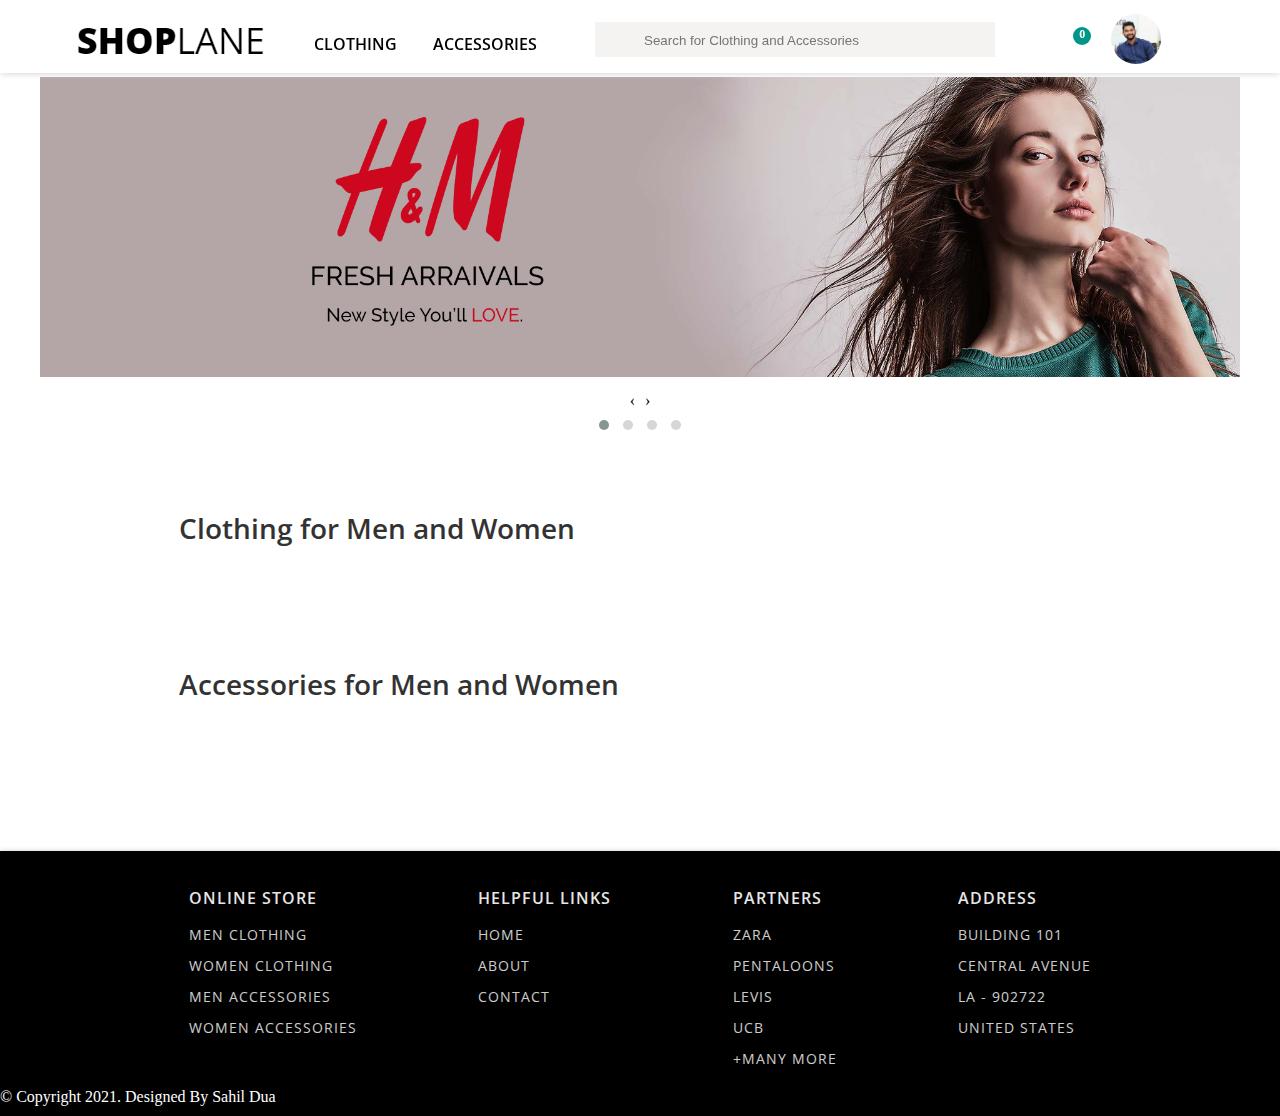
<file: index.html>
<!DOCTYPE html>
<html lang="en">
<head>
    <meta charset="UTF-8">
    <meta http-equiv="X-UA-Compatible" content="IE=edge">
    <meta name="viewport" content="width=device-width, initial-scale=1.0">
    <title>Javascript Final Project</title>
    <link rel="stylesheet" href="./CSS/base.css">
    <link rel="stylesheet" href="https://pro.fontawesome.com/releases/v5.10.0/css/all.css" integrity="sha384-AYmEC3Yw5cVb3ZcuHtOA93w35dYTsvhLPVnYs9eStHfGJvOvKxVfELGroGkvsg+p" crossorigin="anonymous"/>
    <link rel="stylesheet" href="https://cdnjs.cloudflare.com/ajax/libs/OwlCarousel2/2.3.4/assets/owl.carousel.min.css">
    <link rel="stylesheet" href="https://cdnjs.cloudflare.com/ajax/libs/OwlCarousel2/2.3.4/assets/owl.theme.default.css">
    <link rel="stylesheet" href="./CSS/homepage.css">

</head>
<body>
    <script src="https://code.jquery.com/jquery-3.4.1.min.js" integrity="sha256-CSXorXvZcTkaix6Yvo6HppcZGetbYMGWSFlBw8HfCJo=" crossorigin="anonymous"></script>
    <script src="https://cdnjs.cloudflare.com/ajax/libs/jquery/3.4.1/jquery.min.js"></script>
    <script src="https://cdnjs.cloudflare.com/ajax/libs/OwlCarousel2/2.3.4/owl.carousel.js"></script>
    <!-- Header -->
    <section id="header">
        <div class="menu-container">
            <!-- Left Section -->
            <div class="left-section">
                <div class="logo">
                    <a href="../index.html">
                        <img src="../images/logo.png" alt="Logo">
                    </a>
                </div>
                <div class="menus">
                    <a class="menu-item" href="#clothing">Clothing</a>
                    <a class="menu-item" href="#accessory">Accessories</a>
                </div>
            </div>
            <!-- Middle Section -->
            <div class="middle-section">
                <div class="search-option">
                    <i class="fas fa-search"></i>
                    <input type="text" id="search" name="Search" placeholder="Search for Clothing and Accessories">
                </div>
            </div>
            <!-- Right Section -->
            <div id="right-menu">
                <div id="cart-wrapper">
                    <p id="cart-count">0</p>
                    <a href="./Html/checkout.html"><i class="fas fa-shopping-cart"></i></a>
                </div>
                <img src="./images/avatar.jpg" />
            </div>
        </div>
    </section>

    
    <!-- Sliders -->
    <div class="contain">
        <div id="owl-carousel" class="owl-carousel owl-theme">
          <div class="item">
            <img src="./images/slider 1.png" alt="Slider 1">
          </div>
          <div class="item">
            <img src="./images/Slider 2.png" alt="Slider 2">
          </div>
          <div class="item">
            <img src="./images/slider 3.png" alt="Slider 3">
          </div>
          <div class="item">
            <img src="./images/Slider 4.png" alt="Slider 4">
          </div>
          
        </div>
      </div>

      <!-- Products Section -->
      <main id="main-container">
        <div id="first-div">
            <!-- Clothing Section -->
            <div class="clothing-section" id="clothing">
                <h1 class="clothing-heading">Clothing for Men and Women</h1>
                <div id="clothing-grids">
                </div>
            </div>
            <!-- Accessories Section -->
            <div class="acessory-section" id="accessory">
                <h1 class="clothing-heading">Accessories for Men and Women</h1>
                <div id="acessory-grids">
                </div>
            </div>
        </div>
    </main>

    <!-- Footer Section -->
    <footer>
        <div class="footer-container">
            <div class="footer-section">
                <p class="footer-heading">Online Store</p>
                <a href="/" class="footer-link">Men Clothing</a>
                <a href="/" class="footer-link">Women Clothing</a>
                <a href="/" class="footer-link">Men Accessories</a>
                <a href="/" class="footer-link">Women Accessories</a>
            </div>
            <!-- Footer Section 2 -->
            <div class="footer-section">
                <p class="footer-heading">Helpful Links</p>
                <a href="/" class="footer-link">Home</a>
                <a href="/" class="footer-link">About</a>
                <a href="/" class="footer-link">Contact</a>
            </div>
            <!-- Footer Section 3 -->
            <div class="footer-section">
                <p class="footer-heading">Partners</p>
                <a href="/" class="footer-link">Zara</a>
                <a href="/" class="footer-link">pentaloons</a>
                <a href="/" class="footer-link">Levis</a>
                <a href="/" class="footer-link">UCB</a>
                <a href="/" class="footer-link">+Many More</a>
            </div>
            <!-- Footer Section 4 -->
            <div class="footer-section">
                <p class="footer-heading">ADDRESS</p>
                <a href="/" class="footer-link">BUILDING 101</a>
                <a href="/" class="footer-link">CENTRAL AVENUE</a>
                <a href="/" class="footer-link">LA - 902722</a>
                <a href="/" class="footer-link">UNITED STATES</a>
            </div>

        </div>
        <div class="copyright-section">
            <p class="copyright">© Copyright 2021. Designed By Sahil Dua</p>
        </div>
    </footer>
    <!-- Script -->
    <script src="./Javascript/base.js"></script>
    <script src="./Javascript/homepage.js"></script>
    <script src="./Javascript/details.js"></script>
    
</body>
</html>
</file>
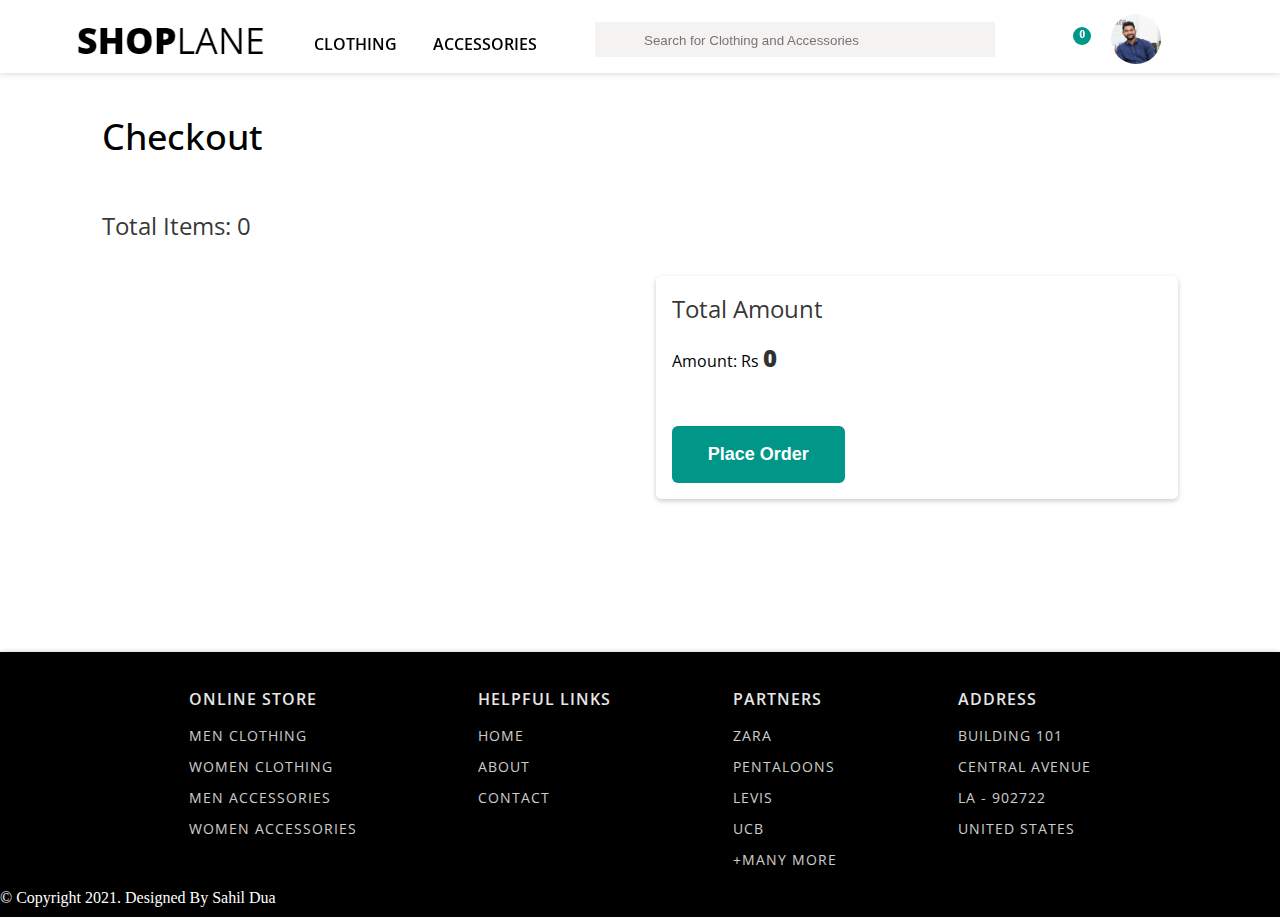
<file: Html/checkout.html>
<!DOCTYPE html>
<html lang="en">
<head>
    <meta charset="UTF-8">
    <meta http-equiv="X-UA-Compatible" content="IE=edge">
    <meta name="viewport" content="width=device-width, initial-scale=1.0">
    <title>Checkout Page</title>
    <link rel="stylesheet" href="../CSS/base.css">
    <link rel="stylesheet" href="../CSS/checkout.css">
    <link rel="stylesheet" href="https://pro.fontawesome.com/releases/v5.10.0/css/all.css" integrity="sha384-AYmEC3Yw5cVb3ZcuHtOA93w35dYTsvhLPVnYs9eStHfGJvOvKxVfELGroGkvsg+p" crossorigin="anonymous"/>
</head>
<body>
    <script src="https://code.jquery.com/jquery-3.4.1.min.js" integrity="sha256-CSXorXvZcTkaix6Yvo6HppcZGetbYMGWSFlBw8HfCJo=" crossorigin="anonymous"></script>
    <!-- Header -->
    <section id="header">
        <div class="menu-container">
            <!-- Left Section -->
            <div class="left-section">
                <div class="logo">
                    <a href="../index.html">
                        <img src="../images/logo.png" alt="Logo">
                    </a>
                </div>
                <div class="menus">
                    <a class="menu-item" href="../index.html#accessory">Clothing</a>
                    <a class="menu-item" href="../index.html#clothing">Accessories</a>
                </div>
            </div>
            <!-- Middle Section -->
            <div class="middle-section">
                <div class="search-option">
                    <i class="fas fa-search"></i>
                    <input type="text" id="search" name="Search" placeholder="Search for Clothing and Accessories">
                </div>
            </div>
            <!-- Right Section -->
            <div id="right-menu">
                <div id="cart-wrapper">
                    <p id="cart-count">0</p>
                    <a href="./checkout.html"><i class="fas fa-shopping-cart"></i></a>
                </div>
                <img src="../images/avatar.jpg" />
            </div>
        </div>
    </section>
    <!-- Body Section -->
    <main>
        <div id="checkout-container">
            <h1 id="main-heading">Checkout</h1>
            <h3 class="items-section">Total Items: <span id="item-count">3</span></h3>
            <div class="all-sections">
                <div id="left-section">
                    
                </div>
                <div id="right-section">
                    <h3 class="section-heading">Total Amount</h3>
                    <p class="amount-section">Amount: Rs<span id="total-amount">0</span></p>
                    <button id="btn-place-order">Place Order</button>
                </div>
            </div>
    </main>

    <!-- Footer -->
    <footer>
        <div class="footer-container">
            <div class="footer-section">
                <p class="footer-heading">Online Store</p>
                <a href="/" class="footer-link">Men Clothing</a>
                <a href="/" class="footer-link">Women Clothing</a>
                <a href="/" class="footer-link">Men Accessories</a>
                <a href="/" class="footer-link">Women Accessories</a>
            </div>
            <!-- Footer Section 2 -->
            <div class="footer-section">
                <p class="footer-heading">Helpful Links</p>
                <a href="/" class="footer-link">Home</a>
                <a href="/" class="footer-link">About</a>
                <a href="/" class="footer-link">Contact</a>
            </div>
            <!-- Footer Section 3 -->
            <div class="footer-section">
                <p class="footer-heading">Partners</p>
                <a href="/" class="footer-link">Zara</a>
                <a href="/" class="footer-link">pentaloons</a>
                <a href="/" class="footer-link">Levis</a>
                <a href="/" class="footer-link">UCB</a>
                <a href="/" class="footer-link">+Many More</a>
            </div>
            <!-- Footer Section 4 -->
            <div class="footer-section">
                <p class="footer-heading">ADDRESS</p>
                <a href="/" class="footer-link">BUILDING 101</a>
                <a href="/" class="footer-link">CENTRAL AVENUE</a>
                <a href="/" class="footer-link">LA - 902722</a>
                <a href="/" class="footer-link">UNITED STATES</a>
            </div>
        </div>
        <div class="copyright-section">
            <p class="copyright">© Copyright 2021. Designed By Sahil Dua</p>
        </div>
    </footer>
    <!-- Script -->
    <script src="../Javascript/base.js"></script>
    <script src="../Javascript/checkout.js"></script>
</body>
</html>

<!-- Test -->
</file>
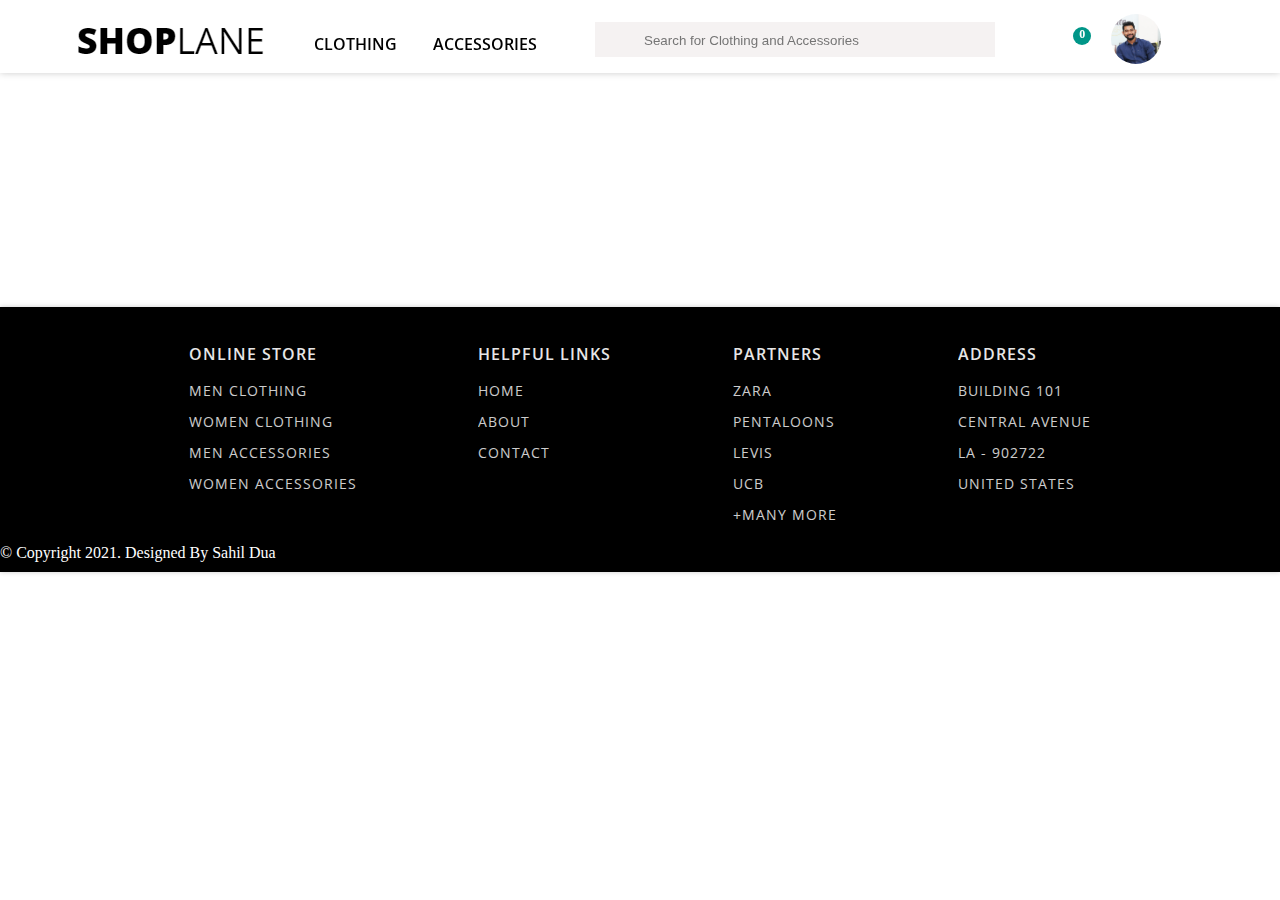
<file: Html/details.html>
<!DOCTYPE html>
<html lang="en">
<head>
    <meta charset="UTF-8">
    <meta http-equiv="X-UA-Compatible" content="IE=edge">
    <meta name="viewport" content="width=device-width, initial-scale=1.0">
    <title>Product Details</title>
    <link rel="stylesheet" href="../CSS/base.css">
    <link rel="stylesheet" href="../CSS/details.css">
    <link rel="stylesheet" href="https://pro.fontawesome.com/releases/v5.10.0/css/all.css" integrity="sha384-AYmEC3Yw5cVb3ZcuHtOA93w35dYTsvhLPVnYs9eStHfGJvOvKxVfELGroGkvsg+p" crossorigin="anonymous"/>
</head>
<body>
    <script src="https://code.jquery.com/jquery-3.4.1.min.js" integrity="sha256-CSXorXvZcTkaix6Yvo6HppcZGetbYMGWSFlBw8HfCJo=" crossorigin="anonymous"></script>
    <!-- Header -->
    <section id="header">
        <div class="menu-container">
            <!-- Left Section -->
            <div class="left-section">
                <div class="logo">
                    <a href="../index.html">
                    <img src="../images/logo.png" alt="Logo">
                </a>
                </div>
                <div class="menus">
                    <a class="menu-item" href="../index.html#clothing">Clothing</a>
                    <a class="menu-item" href="../index.html#accessory">Accessories</a>
                </div>
            </div>
            <!-- Middle Section -->
            <div class="middle-section">
                <div class="search-option">
                    <i class="fas fa-search"></i>
                    <input type="text" id="search" name="Search" placeholder="Search for Clothing and Accessories">
                </div>
            </div>
            <!-- Right Section -->
            <div id="right-menu">
                <div id="cart-wrapper">
                    <p id="cart-count">0</p>
                    <a href="./checkout.html"><i class="fas fa-shopping-cart"></i></a>
                </div>
                <img src="../images/avatar.jpg" />
            </div>
        </div>
    </section>

    <!-- Body Section -->
    <main>
        <div id="main-container">
            <div id="project-container">
        </div>
    </div>
    </main>

    



    <!-- Footer -->
    <footer>
        <div class="footer-container">
            <div class="footer-section">
                <p class="footer-heading">Online Store</p>
                <a href="/" class="footer-link">Men Clothing</a>
                <a href="/" class="footer-link">Women Clothing</a>
                <a href="/" class="footer-link">Men Accessories</a>
                <a href="/" class="footer-link">Women Accessories</a>
            </div>
            <!-- Footer Section 2 -->
            <div class="footer-section">
                <p class="footer-heading">Helpful Links</p>
                <a href="/" class="footer-link">Home</a>
                <a href="/" class="footer-link">About</a>
                <a href="/" class="footer-link">Contact</a>
            </div>
            <!-- Footer Section 3 -->
            <div class="footer-section">
                <p class="footer-heading">Partners</p>
                <a href="/" class="footer-link">Zara</a>
                <a href="/" class="footer-link">pentaloons</a>
                <a href="/" class="footer-link">Levis</a>
                <a href="/" class="footer-link">UCB</a>
                <a href="/" class="footer-link">+Many More</a>
            </div>
            <!-- Footer Section 4 -->
            <div class="footer-section">
                <p class="footer-heading">ADDRESS</p>
                <a href="/" class="footer-link">BUILDING 101</a>
                <a href="/" class="footer-link">CENTRAL AVENUE</a>
                <a href="/" class="footer-link">LA - 902722</a>
                <a href="/" class="footer-link">UNITED STATES</a>
            </div>
        </div>
        <div class="copyright-section">
            <p class="copyright">© Copyright 2021. Designed By Sahil Dua</p>
        </div>
    </footer>
    <script src="../Javascript/details.js"></script>
    <script src="../Javascript/base.js"></script>
</body>
</html>
</file>
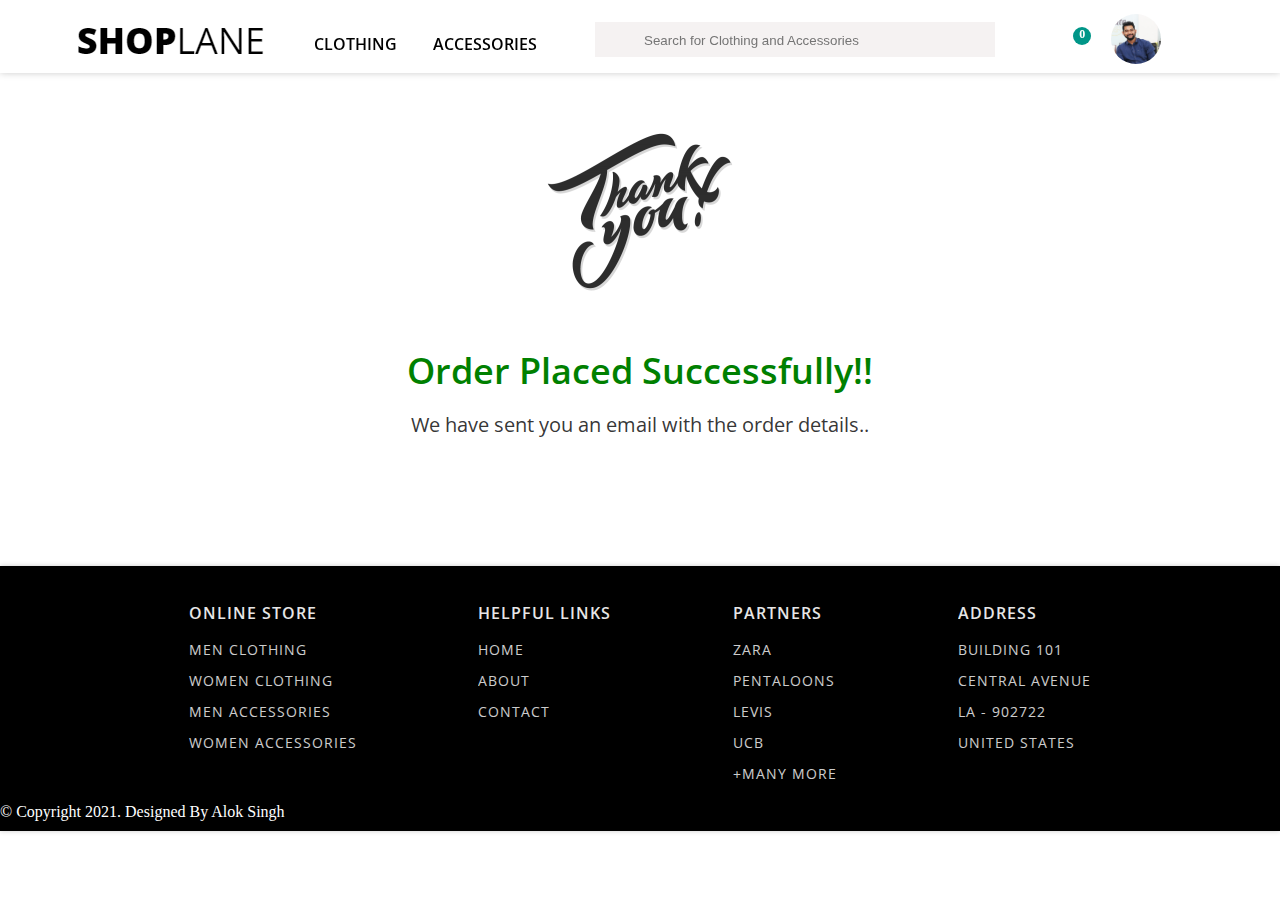
<file: Html/thankyou.html>
<!DOCTYPE html>
<html lang="en">
<head>
    <meta charset="UTF-8">
    <meta http-equiv="X-UA-Compatible" content="IE=edge">
    <meta name="viewport" content="width=device-width, initial-scale=1.0">
    <title>Thankyou page</title>
    <link rel="stylesheet" href="../CSS/base.css">
    <link rel="stylesheet" href="../CSS/thankyou.css">
    <link rel="stylesheet" href="https://pro.fontawesome.com/releases/v5.10.0/css/all.css" integrity="sha384-AYmEC3Yw5cVb3ZcuHtOA93w35dYTsvhLPVnYs9eStHfGJvOvKxVfELGroGkvsg+p" crossorigin="anonymous"/>
</head>
<body>
    <script src="https://code.jquery.com/jquery-3.4.1.min.js" integrity="sha256-CSXorXvZcTkaix6Yvo6HppcZGetbYMGWSFlBw8HfCJo=" crossorigin="anonymous"></script>
    <!-- Header -->
    <section id="header">
        <div class="menu-container">
            <!-- Left Section -->
            <div class="left-section">
                <div class="logo">
                    <a href="../index.html">
                        <img src="../images/logo.png" alt="Logo">
                    </a>
                </div>
                <div class="menus">
                    <a class="menu-item" href="../index.html#clothing">Clothing</a>
                    <a class="menu-item" href="../index.html#accessory">Accessories</a>
                </div>
            </div>
            <!-- Middle Section -->
            <div class="middle-section">
                <div class="search-option">
                    <i class="fas fa-search"></i>
                    <input type="text" id="search" name="Search" placeholder="Search for Clothing and Accessories">
                </div>
            </div>
            <!-- Right Section -->
            <div id="right-menu">
                <div id="cart-wrapper">
                    <p id="cart-count">0</p>
                    <a href="./checkout.html"><i class="fas fa-shopping-cart"></i></a>
                </div>
                <img src="../images/avatar.jpg" />
            </div>
        </div>
    </section>

    <!-- body Section -->
    <main>
        <div class="success-section">
            <img src="../images/thank_you_PNG99.png" alt="" class="thankyou-image">
            <h3 class="thankyou-heading-1">Order Placed Successfully!!</h3>
            <p class="thankyou-heading-2">We have sent you an email with the order details..</p>
        </div>
    </main>

    <!-- Footer -->
    <footer>
        <div class="footer-container">
            <div class="footer-section">
                <p class="footer-heading">Online Store</p>
                <a href="/" class="footer-link">Men Clothing</a>
                <a href="/" class="footer-link">Women Clothing</a>
                <a href="/" class="footer-link">Men Accessories</a>
                <a href="/" class="footer-link">Women Accessories</a>
            </div>
            <!-- Footer Section 2 -->
            <div class="footer-section">
                <p class="footer-heading">Helpful Links</p>
                <a href="/" class="footer-link">Home</a>
                <a href="/" class="footer-link">About</a>
                <a href="/" class="footer-link">Contact</a>
            </div>
            <!-- Footer Section 3 -->
            <div class="footer-section">
                <p class="footer-heading">Partners</p>
                <a href="/" class="footer-link">Zara</a>
                <a href="/" class="footer-link">pentaloons</a>
                <a href="/" class="footer-link">Levis</a>
                <a href="/" class="footer-link">UCB</a>
                <a href="/" class="footer-link">+Many More</a>
            </div>
            <!-- Footer Section 4 -->
            <div class="footer-section">
                <p class="footer-heading">ADDRESS</p>
                <a href="/" class="footer-link">BUILDING 101</a>
                <a href="/" class="footer-link">CENTRAL AVENUE</a>
                <a href="/" class="footer-link">LA - 902722</a>
                <a href="/" class="footer-link">UNITED STATES</a>
            </div>
        </div>
        <div class="copyright-section">
            <p class="copyright">© Copyright 2021. Designed By Alok Singh</p>
        </div>
    </footer>

    <!-- Script -->
    <script src="../Javascript/base.js"></script>
</body>
</html>
</file>
<file: CSS/base.css>
@import url('https://fonts.googleapis.com/css2?family=Open+Sans:ital,wght@0,400;0,600;0,700;0,800;1,300&display=swap');
* {
    box-sizing: border-box;
}
body {
    margin: 0;
}
.menu-container {
    display: flex;
    align-items: center;
    justify-content: space-around;
    padding-top: 5px;
    box-shadow: 0px 0px 7px #ccc;
    position: fixed;
    width: 100%;
    top: 0;
    left: 0;
    background-color: white;
    z-index: 1000;
}
.left-section {
    display: flex;
    align-items: center;
    margin-left: 30px;
    margin-top: 10px;
    float: left;
}
.menu-item {
    text-decoration: none;
    color: black;
    margin-left: 32px;
    text-transform: uppercase;
    font-weight: 600;
    font-family: 'Open Sans', sans-serif;
    cursor: pointer;
}
#search {
    width: 100%;
    border: 1px solid rgb(245, 242, 242);
    background-color: rgb(245, 242, 242);
    box-sizing: border-box;
    padding: 10px 34px 8px 48px;
    color: black;
    outline: none;
}
.search-option > i {
    position: absolute;
    color: #999;
    font-size: 18px;
    top: 50%;
    left: 18px;
    transform: translateY(-50%);
}
.middle-section {
    width: 33.3%;
}
.search-option {
    width: 100%;
    max-width: 400px;
    position: relative;
}
#right-menu {
    display: inline-flex;
    justify-content: end;
    align-items: center;
    margin-right: 7%;
}

#cart-wrapper {
    position: relative;
    margin-right: 32px;
}

#cart-count {
    width: 18px;
    height: 18px;
    font-size: 12px;
    margin: 0;
    box-sizing: border-box;
    text-align: center;
    font-weight: 600;
    background-color: #009688;
    color: white;
    border-radius: 50%;

    position: absolute;
    top: -12px;
    right: -12px;
}

#cart-wrapper > a {
    text-decoration: none;
    color: black;
}

#cart-wrapper i {
    font-size: 18px;
    cursor: pointer;
}

#right-menu > img {
    width: 50px;
    height: 50px;
    border-radius: 50%;
}

.footer-container {
    display: flex;
    width: 80%;
    margin-left: auto;
    margin-right: auto;
    justify-content: space-around;
    padding-top: 20px;
    padding-bottom: 20px;
}
footer {
    background-color: black;
    margin-top: 10%;
    box-shadow: 0px 0px 5px #ccc;
}

.footer-heading {
    text-transform: uppercase;
    font-weight: 600;
    font-size: 16px;
    color: white;
    opacity: 0.9;
    letter-spacing: 1px;
    font-family: 'Open Sans', sans-serif;
}
.footer-link {
    text-decoration: none;
    color: white;
    display: block;
    margin-top: 12px;
    letter-spacing: 1px;
    text-transform: uppercase;
    font-size: 14px;
    opacity: 0.8;
    font-family: 'Open Sans', sans-serif;
}
.copyright {
    color: white;
    padding-bottom: 10px;
    margin: 0;
}

@media (max-width:480px){
    .item {
        height: auto;
    }
   
    .logo {
        width: 100px;
    }
    .menus {
        display: none;
    }
    .middle-section{
        display: none;
    }
    .left-section {
        width: 20%;
        text-align: left;
    }
    .logo img {
        width: 170px;
    }
    .menu-container {
        justify-content: space-between;
    }
    .footer-container {
        flex-direction: column;
        width: 45%;
        flex-wrap: wrap;
    }
    .footer-section {
        margin-top: 10px;
    }
}
</file>
<file: CSS/homepage.css>
/* slider */
.contain {
    margin: 0 auto;
    max-width: 1200px;
    width: 100%;
    margin-top: 6%;
  }
  
  .item {
    align-items: center;
    /* background-color: tomato; */
    color: white;
    display: flex;
    height: 300px;
    justify-content: center;
  }
  .card-link {
      text-decoration: none;
      color: black;
  }


  /* Products Section */
  @import url('https://fonts.googleapis.com/css2?family=Open+Sans:wght@600&display=swap');

#main-container {
    width: 80%;
    padding-top: 4%;
    padding-right: 4%;
    padding-left: 4%;
    margin-left: auto;
    margin-right: auto;
}
.clothing-heading {
    font-size: 28px;
    font-weight: 600;
    opacity: 0.8;
    font-family: 'Open Sans', sans-serif;
}
.clothing-cards {
    width:calc(20% - 1%);
    margin: 0% 0.5%;
    box-shadow: 0 2px 5px #ccc;
    border-radius: 5px;
    
}
.product-image {
    width: 100%;
    cursor: pointer;
}
#clothing-grids {
    display: flex;
    flex-wrap: wrap;
}
.card-content {
    padding: 10px;
}
.product-name {
    font-size: 16px;
    font-weight: 600;
    margin: 0;
    font-family: 'Open Sans', sans-serif;
}
.product-brand {
    font-weight: 600;
    opacity: 0.8;
    margin: 0;
    margin-top: 12px;
    font-family: 'Open Sans', sans-serif;
    font-size: 13.28px;
}

.product-price {
    margin: 0;
    margin-top: 12px;
    font-weight: 600;
    color:#009688;
    font-family: 'Open Sans', sans-serif;
    font-size: 16px;
}

#acessory-grids {
    display: flex;
    margin-top: 20px;
    flex-wrap: wrap;
}
.acessory-section {
    margin-top: 100px;
}


  
  
  @media (max-width:400px) {
    
    .clothing-cards {
        width: calc(50% - 20px);
    }
    .item{
        height: fit-content;
        margin-top: 18%;
    }
    #main-container {
        width: 100%;
    }

  }
  @media (max-width:480px) {
    .clothing-cards {
        width: calc(50% - 10px);
        margin: 5px;
    }
    
    #main-container {
        width: 100%;
    }
}
</file>
<file: CSS/checkout.css>
@import url('https://fonts.googleapis.com/css2?family=Open+Sans:ital,wght@0,400;0,600;0,700;0,800;1,300&display=swap');
* {
    box-sizing: border-box;
}
#checkout-container {
    padding: 2% 8%;
}

#main-heading {
    font-size: 36px;
    font-weight: 500;
    margin: 0;
    margin-bottom: 48px;
    font-family: 'Open sans', sans-serif;
    margin-top: 8%;
}
.items-section {
    font-size: 24px;
    color: rgba(0, 0, 0, 0.8);
    font-weight: 400;
    margin: 0;
    margin-bottom: 16px;
    font-family: 'Open sans', sans-serif;
}
.checkout-card {
    box-shadow: 0px 0px 5px #ccc;
    display: flex;
    padding: 10px;
    width: 100%;
    margin-top: 20px;
    border-radius: 7px;
}
.product-checkout-image {
    width: 80px;
    border-radius: 5px;
    box-shadow: 0px 0px 2px #ccc;
}
.product-checkout-name {
    margin: 0;
}
.content-section {
    padding-left: 10px;
    padding-top: 2px;
}
#left-section {
    width: 50%;
}
.all-sections {
    display: flex;
}
#right-section {
    width: 50%;
    height: fit-content;
    margin-top: 18px;
    margin-left: 3%;

    box-sizing: border-box;
    box-shadow: 0 2px 5px #ccc;
    border-radius: 5px;
    padding: 16px;
}
.section-heading{ 
    font-size: 24px;
    color: rgba(0, 0, 0, 0.8);
    font-weight: 400;
    margin: 0;
    margin-bottom: 16px;
    font-family: 'Open sans', sans-serif;
}
.amount-section {
    font-family: 'Open sans', sans-serif;
}
#total-amount {
    color: black;
    opacity: 0.8;
    font-size: 24px;
    font-weight: 800;
    margin-left: 4px;
}
#btn-place-order{ 
    background-color: #009688;
    font-size: 18px;
    border: 0;
    cursor: pointer;
    outline: none;
    padding: 18px 36px;
    border-radius: 6px;
    margin-top: 36px;
    font-weight: 600;
    color: rgba(0, 0, 0, 0.8);
    color: white;
}
.product-checkout-name {
    font-weight: 600;
    margin: 0;
    margin-bottom: 10px;
    font-size: 18px;
    font-family: 'Open sans', sans-serif;
}
.product-checkout-count {
    margin: 0;
    margin-top: 10px;
    margin-bottom: 10px;
    font-family: 'Open sans', sans-serif;
}
.product-checkout-amount {
    margin: 0;
    margin-top: 10px;
    margin-bottom: 10px;
    font-family: 'Open sans', sans-serif;
}

@media (max-width:480px) {
    #checkout-container {
        margin-top: 12%;
    }
    .all-sections {
        flex-direction: column;
    }
    #left-section {
        width: 90%;
    }
    #right-section {
        width: 90%;
    }
}
</file>
<file: CSS/details.css>
@import url('https://fonts.googleapis.com/css2?family=Montserrat:wght@300;400;500;600;700;800;900&display=swap');

* {
    box-sizing: border-box;
}
#project-container {
    display: flex;
    width: 90%;
    margin-left: auto;
    margin-right: auto;
    padding: 7%;
}
.project-wrapper {
    display: flex;
}

.image-section {
    width: 30%;
    
}

.main-image {
    width: 100%;
    height: auto;
}

.content-container {
    width: 70%;
}
.images {
    width: 15%;
    margin:0.5%;
    height: 30%;
}
.content-container {
    padding-left: 3%;
}
.product-title {
    font-size: 44px;
    font-family: 'Montserrat', sans-serif;
    font-weight: 300;
    margin: 0;
}
.product-brand {
    margin-top: 20px;
    font-size: 22px;
    font-weight: 200;
    letter-spacing: 1px;
    color: rgb(27, 25, 25);
    font-family: 'Montserrat', sans-serif;
}
.product-price {
    margin-top: 20px;
    font-weight: 200;
    font-family: 'Montserrat', sans-serif;
    font-size: 20px;
    color: rgb(27, 25, 25);
}
.payment {
    color: #009688;
    font-weight: bold;
}
.description-heading {
    font-weight: 200;
    font-family: 'Montserrat', sans-serif;
    font-size: 20px;
    color: rgb(27, 25, 25); 
    margin-top: 20px;
   
}
.description {
    margin-top: 20px;
    font-weight: 200;
    font-family: 'Montserrat', sans-serif;
    font-size: 16px;
    color: #86939e;
}
.product-preview-heading {
    font-weight: 200;
    font-family: 'Montserrat', sans-serif;
    font-size: 20px;
    color: rgb(27, 25, 25); 
    margin-top: 20px;
}
.active {
    border: 2px solid green;
    padding: 5px;
    border-radius: 5px;
}
.product-preview-images {
    display: flex;
    width: 100%;
    cursor: pointer;
}
.images:active {
    border: 1px solid green;
}

.cart-button {
    font-size: 16px;
    font-weight: bold;
    color: #fff;
    padding: 10px 20px;
    margin-top: 40px;
    letter-spacing: 2px;
    background-color: #009688;
    border: none;
    border-radius: 4px;
    cursor: pointer;
    box-shadow: 0 2px 10px rgba(0, 0, 0, 0.5);
    font-family: 'Montserrat', sans-serif;
}
.cart-button:hover {
        box-shadow: 0 2px 10px rgba(0, 0, 0, 0.7);
      }


/* Media Query */

@media (max-width:480px) {
    #main-container {
        margin-top: 15%;
    }
    #project-container {
        flex-direction: column;
        width: 100%;
    }
    .project-wrapper {
        flex-direction: column;
    }
    .content-container {
        width: 100%;
    }
    .image-section {
        width: 100%;
    }
    .product-title {
        font-size: 30px;
    }
}
</file>
<file: CSS/thankyou.css>
@import url('https://fonts.googleapis.com/css2?family=Open+Sans:ital,wght@0,400;0,600;0,700;0,800;1,300&display=swap');
.success-section {
    margin-top: 10%;
    text-align: center;
}
.thankyou-image {
    animation: popup 1s;
}
.thankyou-heading-1{
    font-size: 36px;
    color: rgba(0, 0, 0, 0.8);
    font-weight: 600;
    margin: 0;
    margin-top: 48px;
    margin-bottom: 16px;
    font-family: 'Open sans', sans-serif;
    color: green;
}
.thankyou-heading-2 {
    font-size: 20px;
    color: rgba(0, 0, 0, 0.8);
    font-weight: 400;
    margin: 0;
    margin-bottom: 16px;
    font-family: 'Open sans', sans-serif;
}
@keyframes popup {
    0% {
        transform: scale(0);
    }

    60% {
        transform: scale(1.25, 1.25);
    }

    100% {
        transform: scale(1, 1);
    }
}
@media (max-width:480px) {
    .success-section {
        margin-top: 30%;
    }
}
</file>
